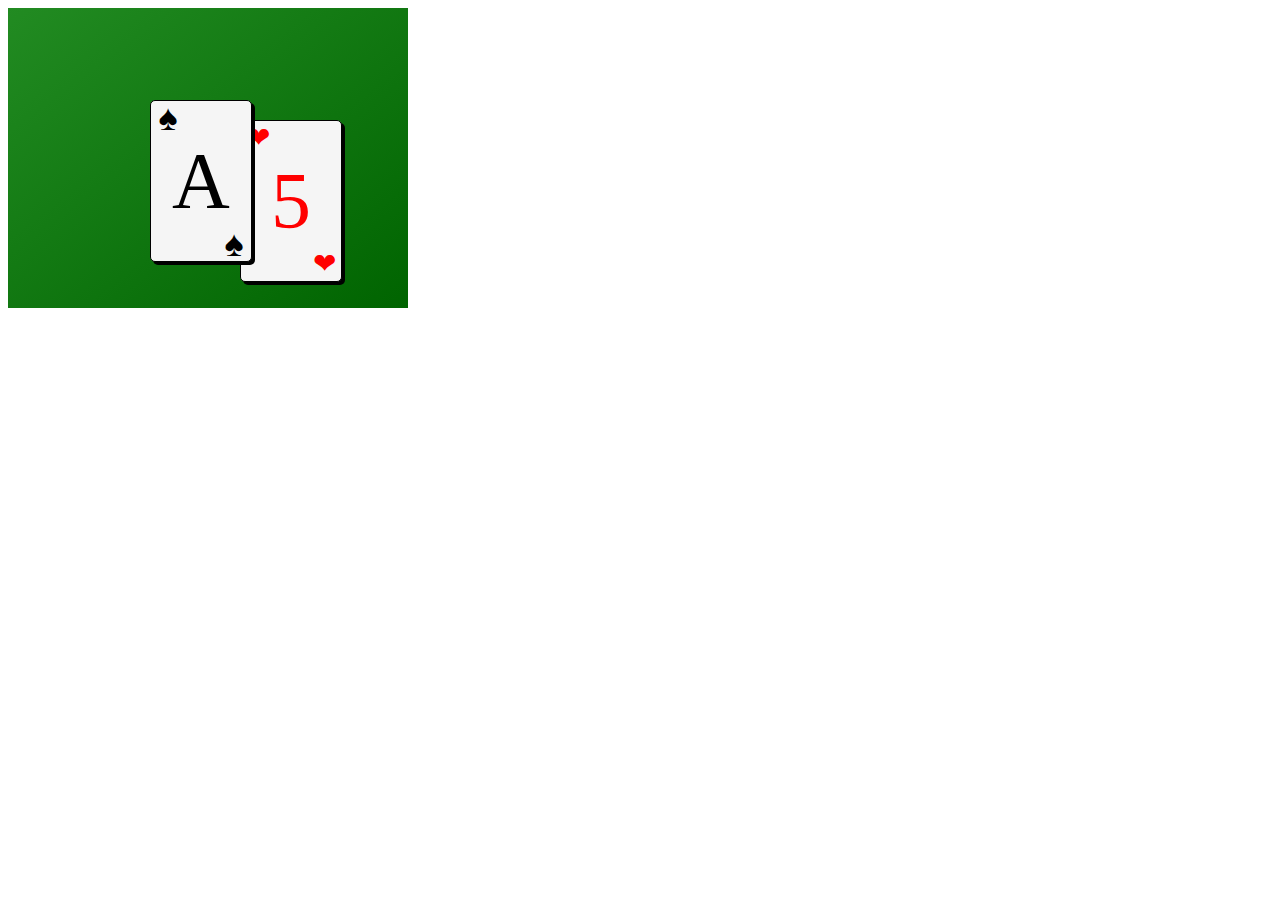
<file: index.html>
<!DOCTYPE HTML>
<html lang="en">
<head>
   <title>Playing cards</title>
   <link rel="stylesheet" href="styles.css">
</head>
<body>
   <div class="table">
      <div class="card card-top card-black">A
         <span class="spade top-left">&#9824;</span>
         <span class="spade bottom-right">&#9824;</span>
      </div>
      <div class="card card-bottom card-red">5
         <span class="heart top-left">&#10084;</span>
         <span class="heart bottom-right">&#10084;</span>
      </div>
   </div>
</body>
</html>
</file>
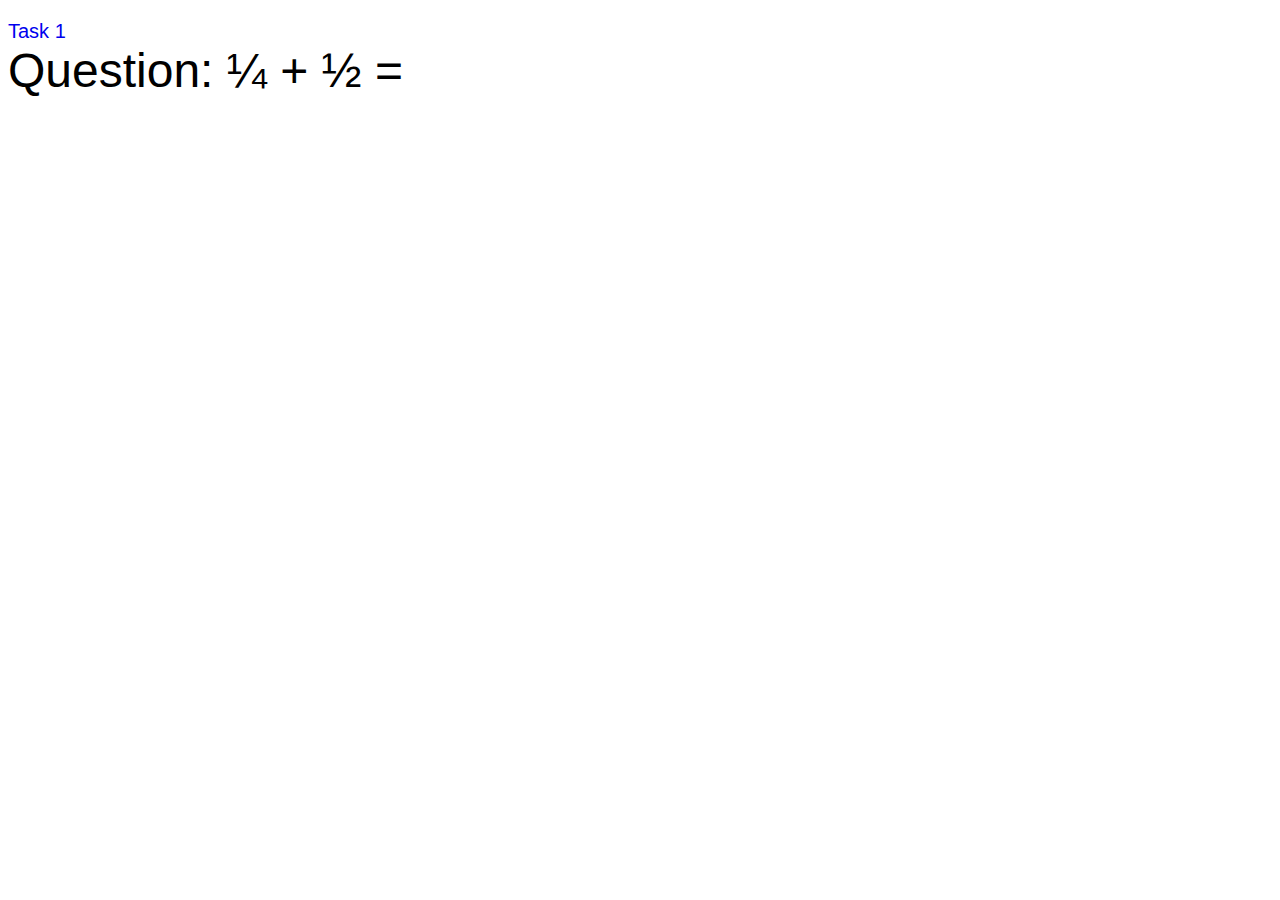
<file: question.html>
<!DOCTYPE HTML>
<html>
 <head>
   <title>Question and Answer</title>
   <style>
 
    body {
      font-family: Calibri, sans-serif;
      font-size: 3em;
    }
 
    #answer {
      color: black;
      width: 100px;

      /* Part of your solution goes here */
      position: relative;
      animation: moveFraction 2s 1s forwards;
      transform: translate(-500px, 60px); 
    }
 
    /* moveFraction goes here */
    @keyframes moveFraction {
      /* 0%: off screen left, 60px down, yellow */
      0% {
        color: yellow;
        transform: translate(-355px, 60px);
      }
      /* 50%: below and right of the question */
      50% {
        transform: translate(0px, 60px);
      }
      /* 100%: next to = sign, red */
      100% {
        color: red;
        transform: translate(0px, 0px);
      }
    }
 
 
    #question {
      /* Part of your solution goes here */
      transition: transform 0.6s ease-in-out;
    }
 
    #question:hover {
      /* Part of your solution goes here */
      transform: scale(0.9);
    }
    
    span {
      display: inline-block;    
    }

    a {
      font-size: 20px;
      margin-top: 20px;
      display: block;
      text-decoration: none;
    }
 
   </style>
 </head>
 <body>
    <a href="index.html"> Task 1 </a>
    <span id="question">Question: &frac14; + &frac12; =</span>
    <span id="answer">&frac34;</span> 
 </body>
</html>
</file>
<file: styles.css>
.table {
 width: 400px;
 height: 300px;

 /* linear-gradient background from forestgreen to darkgreen */
 background: linear-gradient(to bottom right, forestgreen, darkgreen);
}

.card-red {
 color: red;
}

.card-black {
 color: black;
}

.card {
 background-color: whitesmoke;
 border: 1px solid black;    
 width: 100px;
 height: 160px;
 line-height: 160px;
 text-align: center;
 font-size: 80px;
 position: relative; 
 
 /* border-radius and box-shadow */
 border-radius: 5px;
 box-shadow: 3px 3px 0px black;
}  

.card-top {
 /* Absolute positioning and z-index */
 position: absolute;
 left: 150px;
 top: 100px;
 z-index: 2;
}

.card-bottom {
 position: absolute;
 left: 240px;
 top: 120px;
 z-index: 1;
}

.heart {
 color: red;
 font-size: 28px;
 width: 30px;
 height: 30px;
 line-height: 30px;
}

.spade {
 color: black;
 font-size: 36px;
 width: 30px;
 height: 30px;
 line-height: 30px;
}

.top-left {
 position: absolute;
 left: 2px;
 top: 2px;
}

.bottom-right {
 position: absolute;
 right: 2px;
 bottom: 2px;
}
</file>
